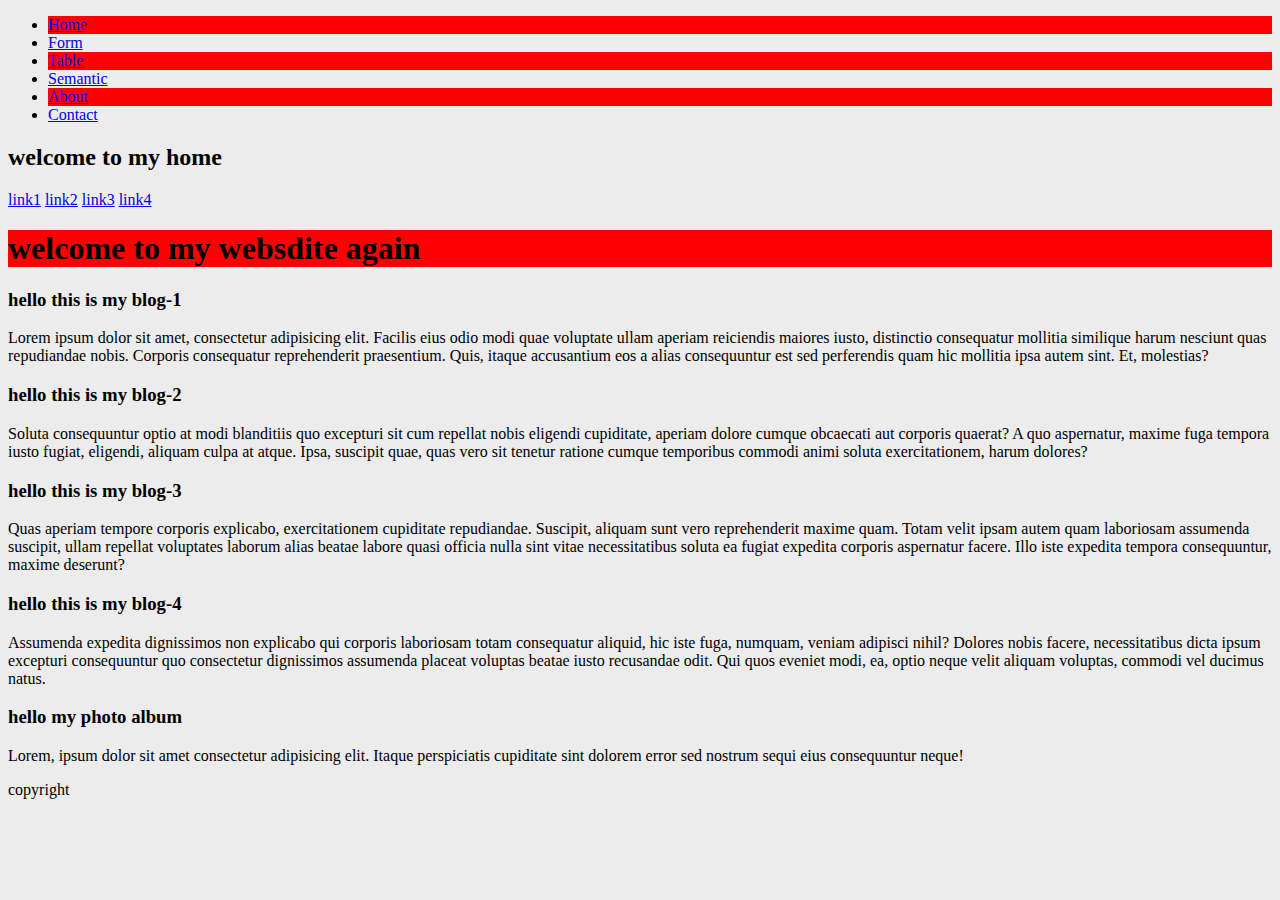
<file: semantic.html>
<!DOCTYPE html>
<html lang="en">
<head>
    <meta charset="UTF-8">
    <meta http-equiv="X-UA-Compatible" content="IE=edge">
    <meta name="viewport" content="width=device-width, initial-scale=1.0">
    <title>Document</title>
    <link rel="stylesheet" href="style.css">
</head>
<body>
    <header>
        <nav>
            <ul>
                <li><a href="home.html">Home</a></li>
                <li><a href="form.html">Form</a></li>
                <li><a href="table.html">Table</a></li>
                <li> <a href="semantic.html">Semantic</a></li>
                <li> <a href="semantic.html">About</a></li>
                <li> <a href="semantic.html">Contact</a></li>
            </ul>
        </nav>

        
        
       
        
    <h2>welcome to my home</h2>
    </header>
    <div>
        <a href="#">link1</a>
        <a href="#">link2</a>
        <a href="#">link3</a>
        <a href="#">link4</a>
        <h1>welcome to my websdite again</h1>
    </div>
    <div>
        <div class="conteiner">
            <div class="blog">
                <h3>this is my blog-1</h3>
                <p>Lorem ipsum dolor sit amet, consectetur adipisicing elit. Facilis eius odio modi quae voluptate ullam aperiam reiciendis maiores iusto, distinctio consequatur mollitia similique harum nesciunt quas repudiandae nobis. Corporis consequatur reprehenderit praesentium. Quis, itaque accusantium eos a alias consequuntur est sed perferendis quam hic mollitia ipsa autem sint. Et, molestias?</p>
            </div>
            <div class="blog">
                <h3>this is my blog-2</h3>
                <p>Soluta consequuntur optio at modi blanditiis quo excepturi sit cum repellat nobis eligendi cupiditate, aperiam dolore cumque obcaecati aut corporis quaerat? A quo aspernatur, maxime fuga tempora iusto fugiat, eligendi, aliquam culpa at atque. Ipsa, suscipit quae, quas vero sit tenetur ratione cumque temporibus commodi animi soluta exercitationem, harum dolores?</p>
            </div>
            <div class="blog">
                <h3>this is my blog-3</h3>
                <p>Quas aperiam tempore corporis explicabo, exercitationem cupiditate repudiandae. Suscipit, aliquam sunt vero reprehenderit maxime quam. Totam velit ipsam autem quam laboriosam assumenda suscipit, ullam repellat voluptates laborum alias beatae labore quasi officia nulla sint vitae necessitatibus soluta ea fugiat expedita corporis aspernatur facere. Illo iste expedita tempora consequuntur, maxime deserunt?</p>
            </div>
            <div class="blog">
                <h3>this is my blog-4</h3>
                <p>Assumenda expedita dignissimos non explicabo qui corporis laboriosam totam consequatur aliquid, hic iste fuga, numquam, veniam adipisci nihil? Dolores nobis facere, necessitatibus dicta ipsum excepturi consequuntur quo consectetur dignissimos assumenda placeat voluptas beatae iusto recusandae odit. Qui quos eveniet modi, ea, optio neque velit aliquam voluptas, commodi vel ducimus natus.</p>
            </div>
        </div>

        <div class="container">
            <h3>my photo album</h3>
            <p>Lorem, ipsum dolor sit amet consectetur adipisicing elit. Itaque perspiciatis cupiditate sint dolorem error sed nostrum sequi eius consequuntur neque!</p>
        </div>
    </div>
        
    <div class="footer">
        <p>copyright</p>
    </div>
    
    
</body>
</html>
</file>
<file: style.css>
body{
    background-color:#ececec;
}
h1{
    background-color: red;
}
 
h1:hover{
    color:aqua;
    cursor:pointer;
}
.box:focus{
    color:green;
   font-weight:700;
}
li:first-child{
    color:;
}
li:last-child{
    background-color:;
}

li:nth-child(2n+1){
    background-color:red;
}
h3::before{
content:  'hello ';
}
.do::after{
    content:' valo';
}
.swiming div{
    border:1px dashed blue;
    width:200px;
    position: relative;

}
#ring{
    position: absolute;
    left:20px;
    top:50px;
}
td,th{
    border:1px solid black;
    padding: 0 10px;
}
table{
    border-collapse: collapse;
}
</file>
